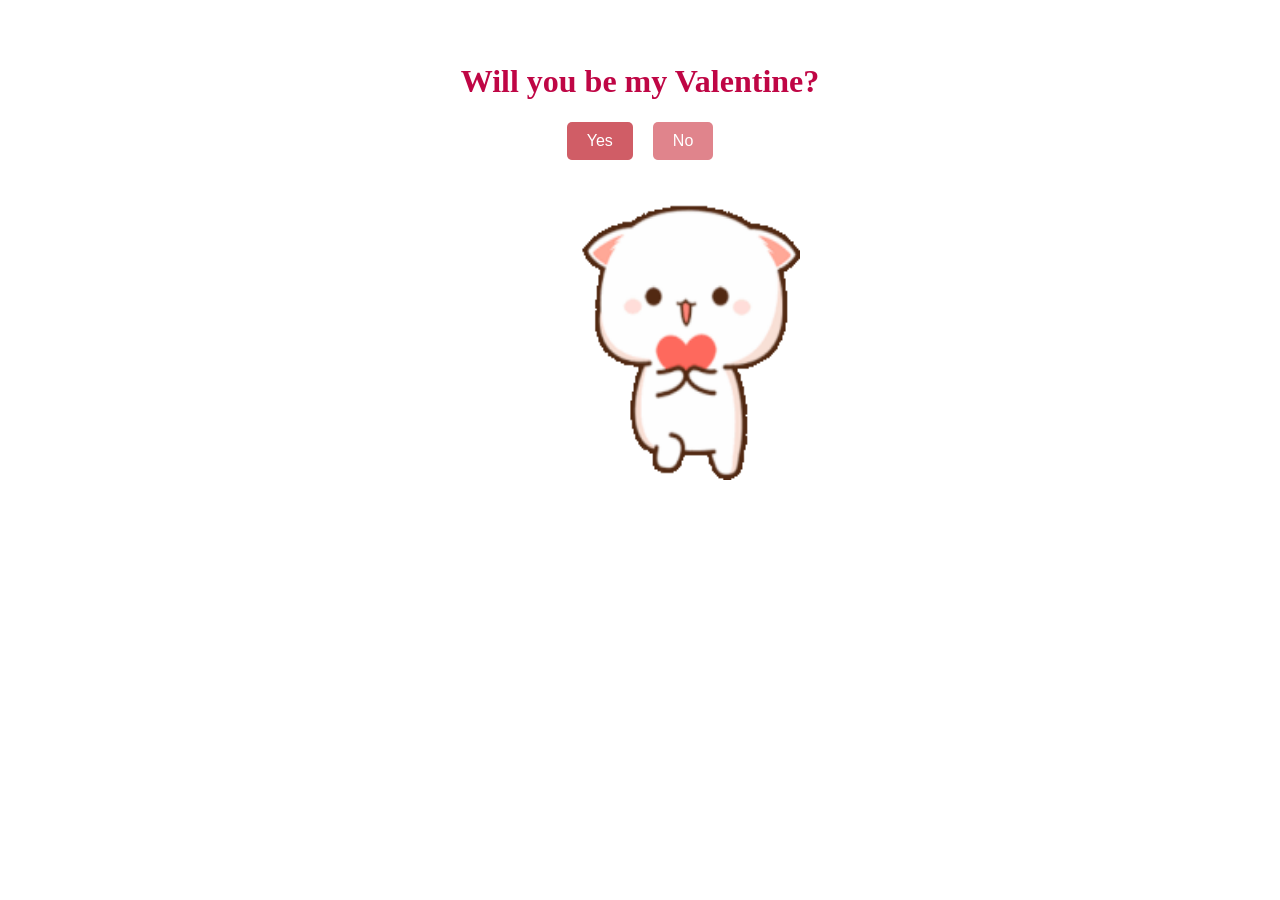
<file: index.html>
<!DOCTYPE html>
<html lang="en">
  <head>
    <meta charset="UTF-8" />
    <meta name="viewport" content="width=device-width, initial-scale=1.0" />
    <title>Hi pookie</title>
    <link href="styles.css" rel="stylesheet" />
  </head>
  <body>
    <h1>Will you be my Valentine?</h1>
    <div class="button-container">
      <button class="yes-button" onclick="window.location.href='yes.html'">
        Yes
      </button>
      <button class="no-button" onclick="window.location.href='2.html'">
        No
      </button>
    </div>
    <img
      src="cute.gif"
      alt="Computer man"
      style="width: 320px; height: 320px"
    />
  </body>
</html>
</file>
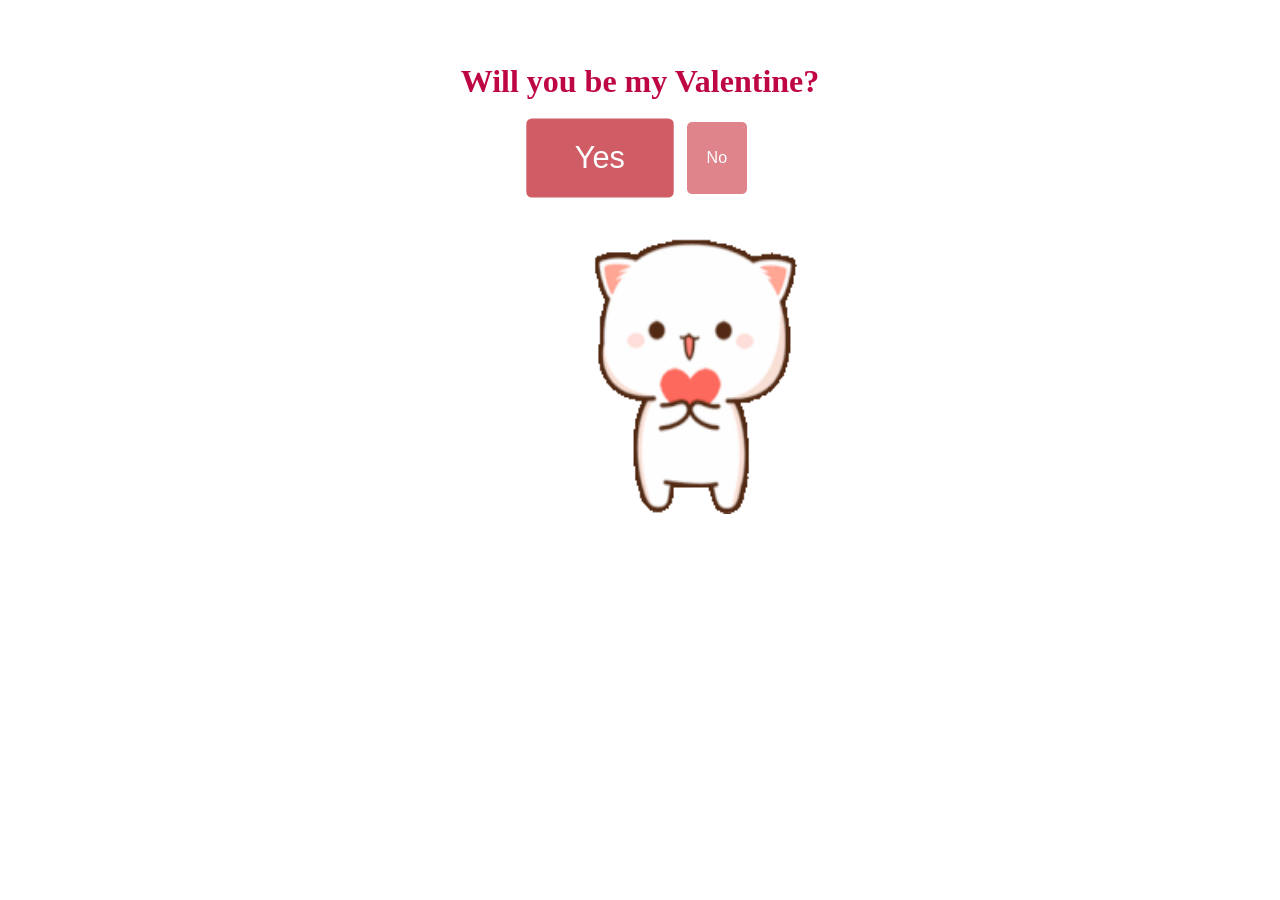
<file: 2.html>
<!DOCTYPE html>
<html lang="en">
  <head>
    <meta charset="UTF-8" />
    <meta name="viewport" content="width=device-width, initial-scale=1.0" />
    <title>Hi pookie</title>
    <link href="styles.css" rel="stylesheet" />
  </head>
  <body>
    <h1>Will you be my Valentine?</h1>
    <div class="button-container">
      <button class="yes-button2" style="padding: 20px 44px; font-size: 28px; transform: scale(1.1)"" onclick="window.location.href='yes.html'">Yes</button>
      <button class="no-button" onclick="window.location.href='3.html'">
        No
      </button>
    </div>
    <img
      src="cute.gif"
      alt="Computer man"
      style="width: 320px; height: 320px"
    />
  </body>
</html>
</file>
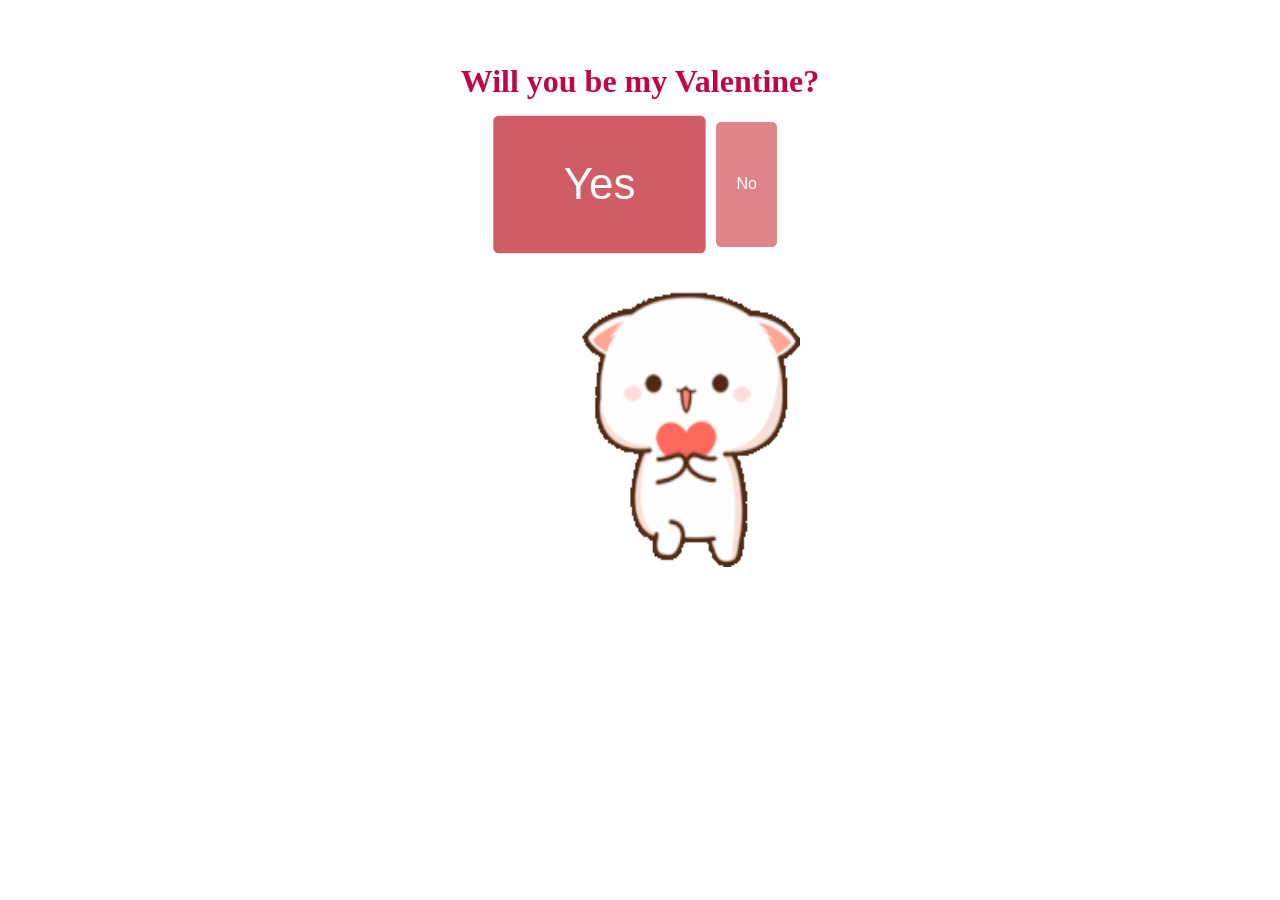
<file: 3.html>
<!DOCTYPE html>
<html lang="en">
  <head>
    <meta charset="UTF-8" />
    <meta name="viewport" content="width=device-width, initial-scale=1.0" />
    <title>Hi pookie</title>
    <link href="styles.css" rel="stylesheet" />
  </head>
  <body>
    <h1>Will you be my Valentine?</h1>
    <div class="button-container">
      <button
        class="yes-button3"
        style="padding: 40px 64px; font-size: 40px; transform: scale(1.1)"
        onclick="window.location.href='yes.html'"
      >
        Yes
      </button>
      <button class="no-button" onclick="window.location.href='4.html'">
        No
      </button>
    </div>
    <img
      src="cute.gif"
      alt="Computer man"
      style="width: 320px; height: 320px"
    />
  </body>
</html>
</file>
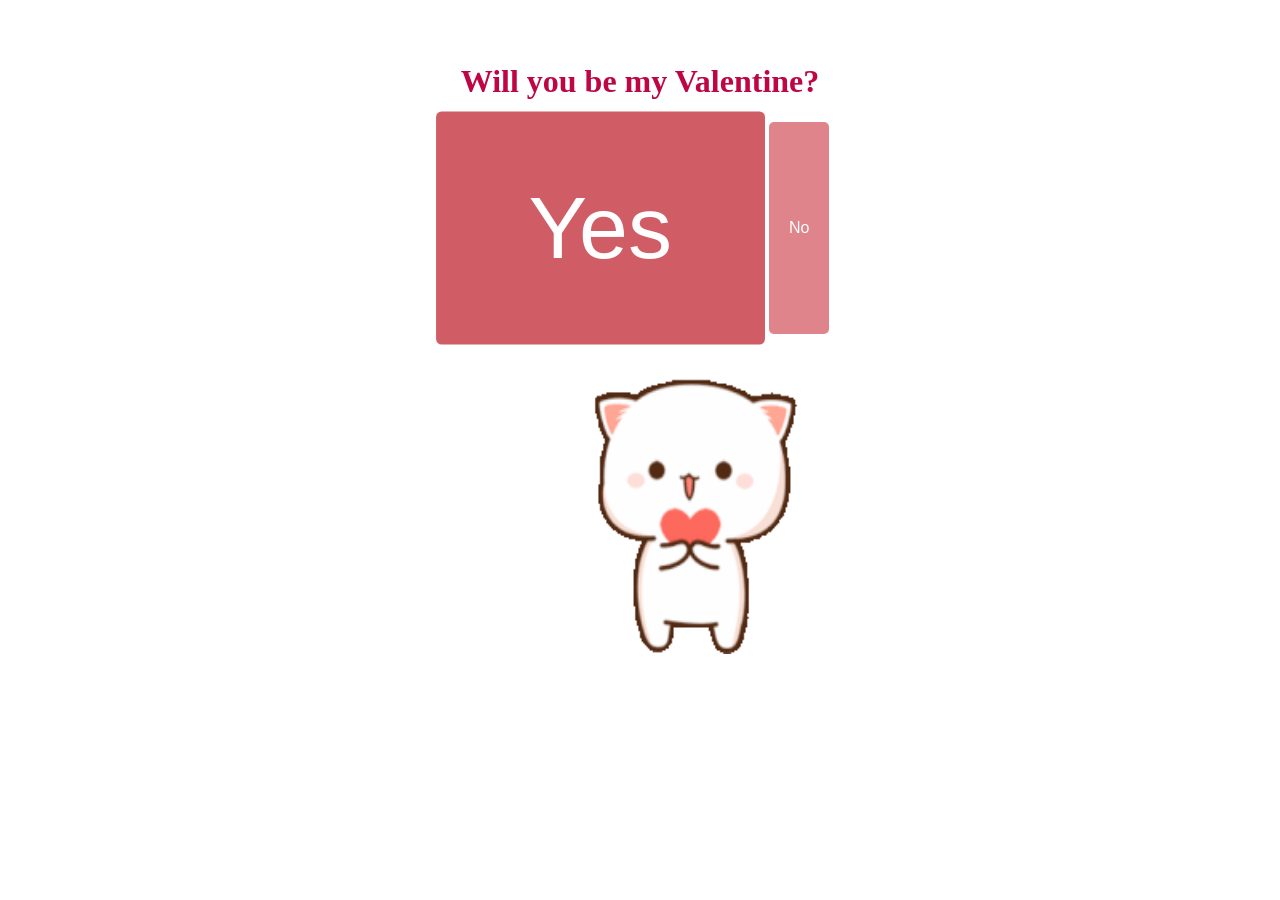
<file: 4.html>
<!DOCTYPE html>
<html lang="en">
  <head>
    <meta charset="UTF-8" />
    <meta name="viewport" content="width=device-width, initial-scale=1.0" />
    <title>Hi pookie</title>
    <link href="styles.css" rel="stylesheet" />
  </head>
  <body>
    <h1>Will you be my Valentine?</h1>
    <div class="button-container">
      <button
        class="yes-button3"
        style="padding: 60px 84px; font-size: 80px; transform: scale(1.1)"
        onclick="window.location.href='yes.html'"
      >
        Yes
      </button>
      <button class="no-button" onclick="window.location.href='5.html'">
        No
      </button>
    </div>
    <img
      src="cute.gif"
      alt="Computer man"
      style="width: 320px; height: 320px"
    />
  </body>
</html>
</file>
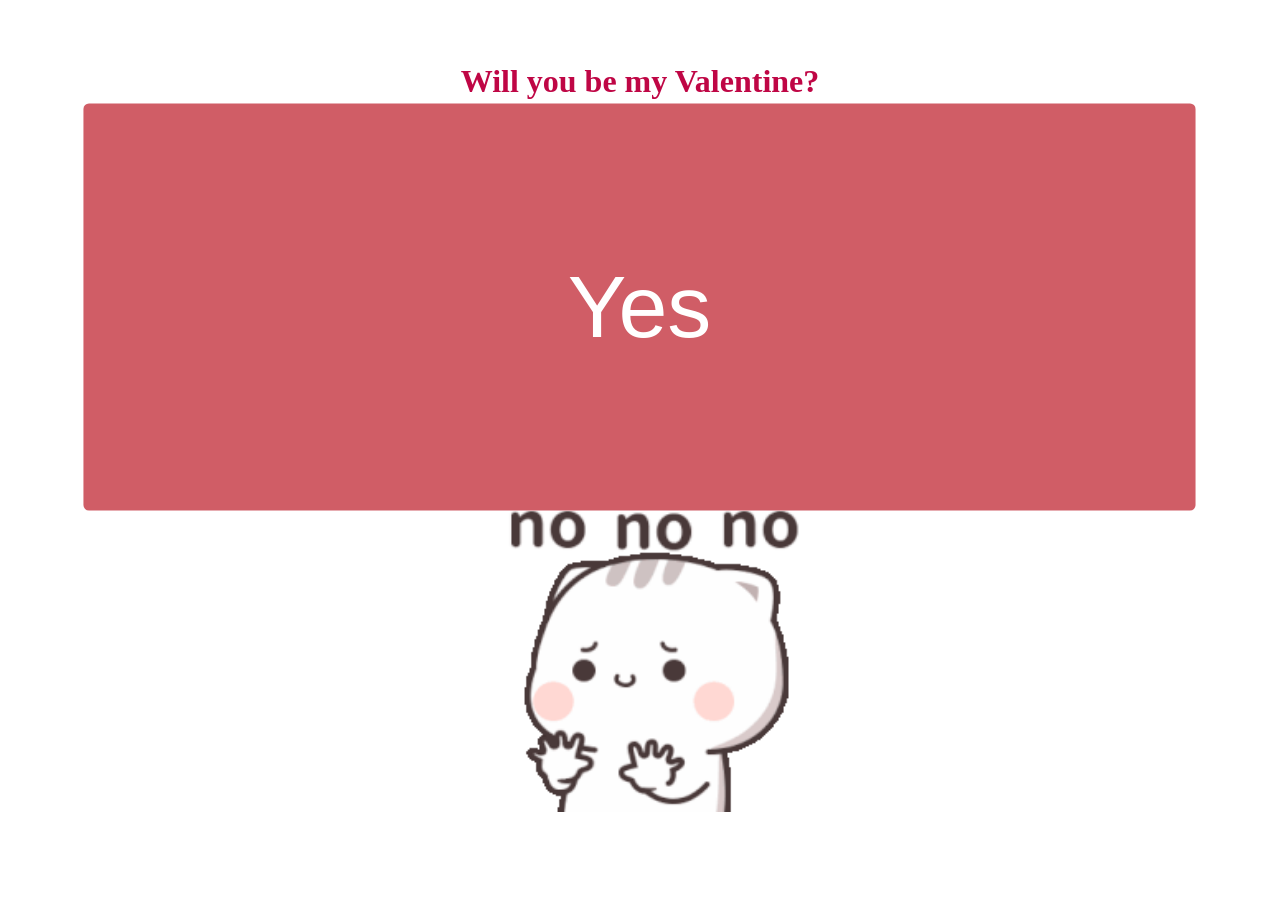
<file: 5.html>
<!DOCTYPE html>
<html lang="en">
  <head>
    <meta charset="UTF-8" />
    <meta name="viewport" content="width=device-width, initial-scale=1.0" />
    <title>Hi pookie</title>
    <link href="styles.css" rel="stylesheet" />
  </head>
  <body>
    <h1>Will you be my Valentine?</h1>
    <div class="button-container">
      <button
        class="yes-button3"
        style="
          width: 80%;
          height: 370px;
          font-size: 80px;
          transform: scale(1.1);
        "
        onclick="window.location.href='yes.html'"
      >
        Yes
      </button>
    </div>
    <img src="cry.gif" alt="Computer man" style="width: 320px; height: 320px" />
  </body>
</html>
</file>
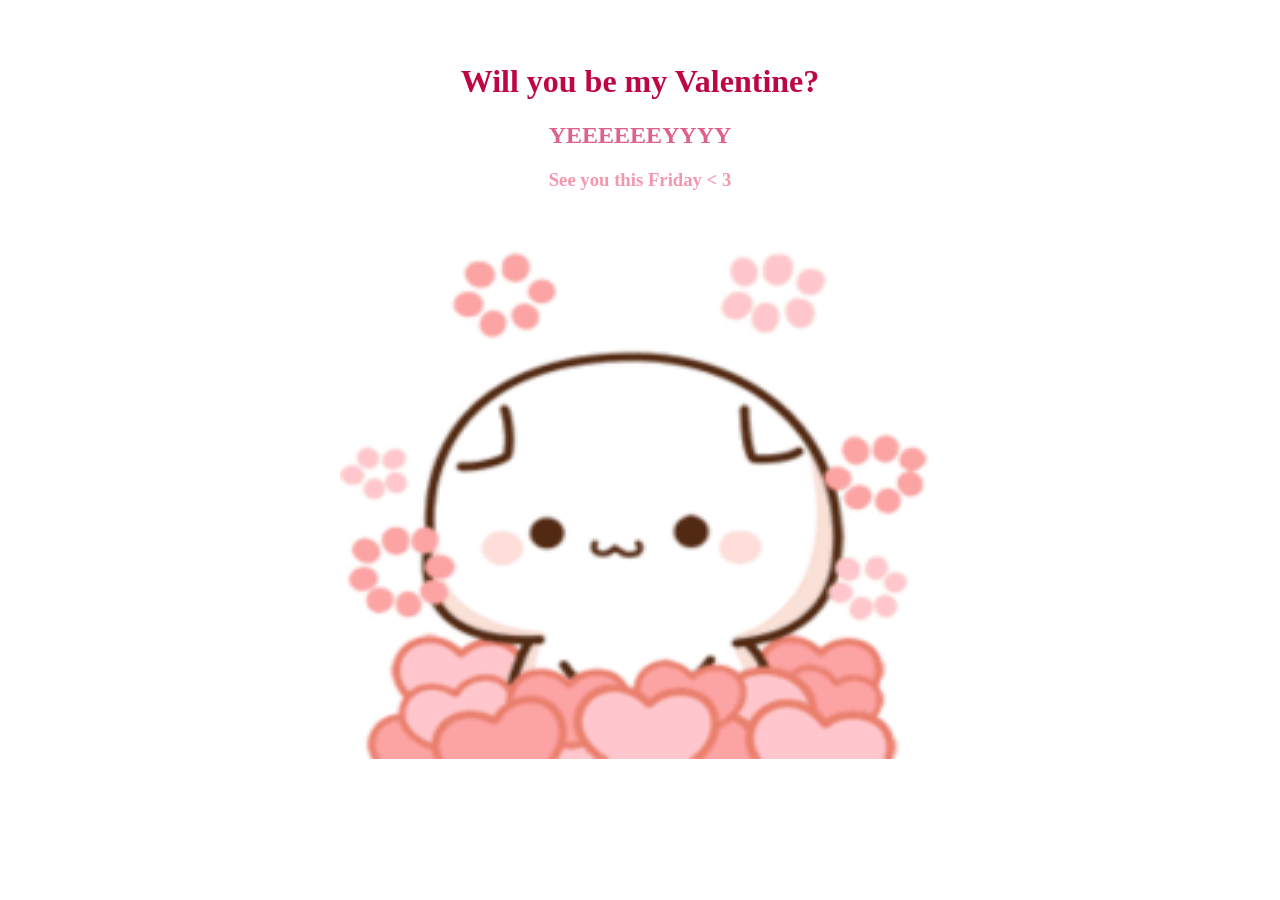
<file: yes.html>
<!DOCTYPE html>
<html lang="en">
  <head>
    <meta charset="UTF-8" />
    <meta name="viewport" content="width=device-width, initial-scale=1.0" />
    <title>Hi pookie</title>
    <link href="styles.css" rel="stylesheet" />
  </head>
  <body>
    <h1>Will you be my Valentine?</h1>
    <h2>YEEEEEEYYYY</h2>
    <h3>See you this Friday < 3</h3>
    <img
      src="love.gif"
      alt="Computer man"
      style="width: 600px; height: 550px"
    />
  </body>
</html>
</file>
<file: styles.css>
h1 {
    text-align: center;
    color: #BF0645;
    margin-top: 5%;
}

h2 {
    text-align: center;
    color: #de618b;
    
}

h3 {
    text-align: center;
    color: #f497ad;
}

img {
    display: block;
  margin-left: auto;
  margin-right: auto;
  width: 50%;
}

.button-container {
    display: flex;
    justify-content: center;
    gap: 20px; 
    margin-top: 20px;
  }

  .button-container button {
    padding: 10px 20px;
    font-size: 16px;
    cursor: pointer;
    border: none;
    border-radius: 5px;
  }

  .yes-button {
    background-color: #D05D66;
    color: white;
  }

  .yes-button:hover {
    background-color: #c95861;
    color: white;
  }

  .no-button {
    background-color: #E0848C;
    color: white;
  }

  .no-button:hover {
    background-color: #c6797f;
    color: white;
  }

  .yes-button2 {
    padding: 16px 34px; 
    font-size: 40px; 
    cursor: pointer;
    border: none;
    border-radius: 5px;
    background-color: #d05d66;
    color: white;
    transform: scale(1.1); 
  }

  yes-button2:hover {
    background-color: #c95861;
    color: white;
  }

  .yes-button3 {
    padding: 25px 40px; 
    font-size: 120px; 
    cursor: pointer;
    border: none;
    border-radius: 5px;
    background-color: #d05d66;
    color: white;
    transform: scale(1.1); 
  }

  yes-button3:hover {
    background-color: #c95861;
    color: white;
  }
</file>
